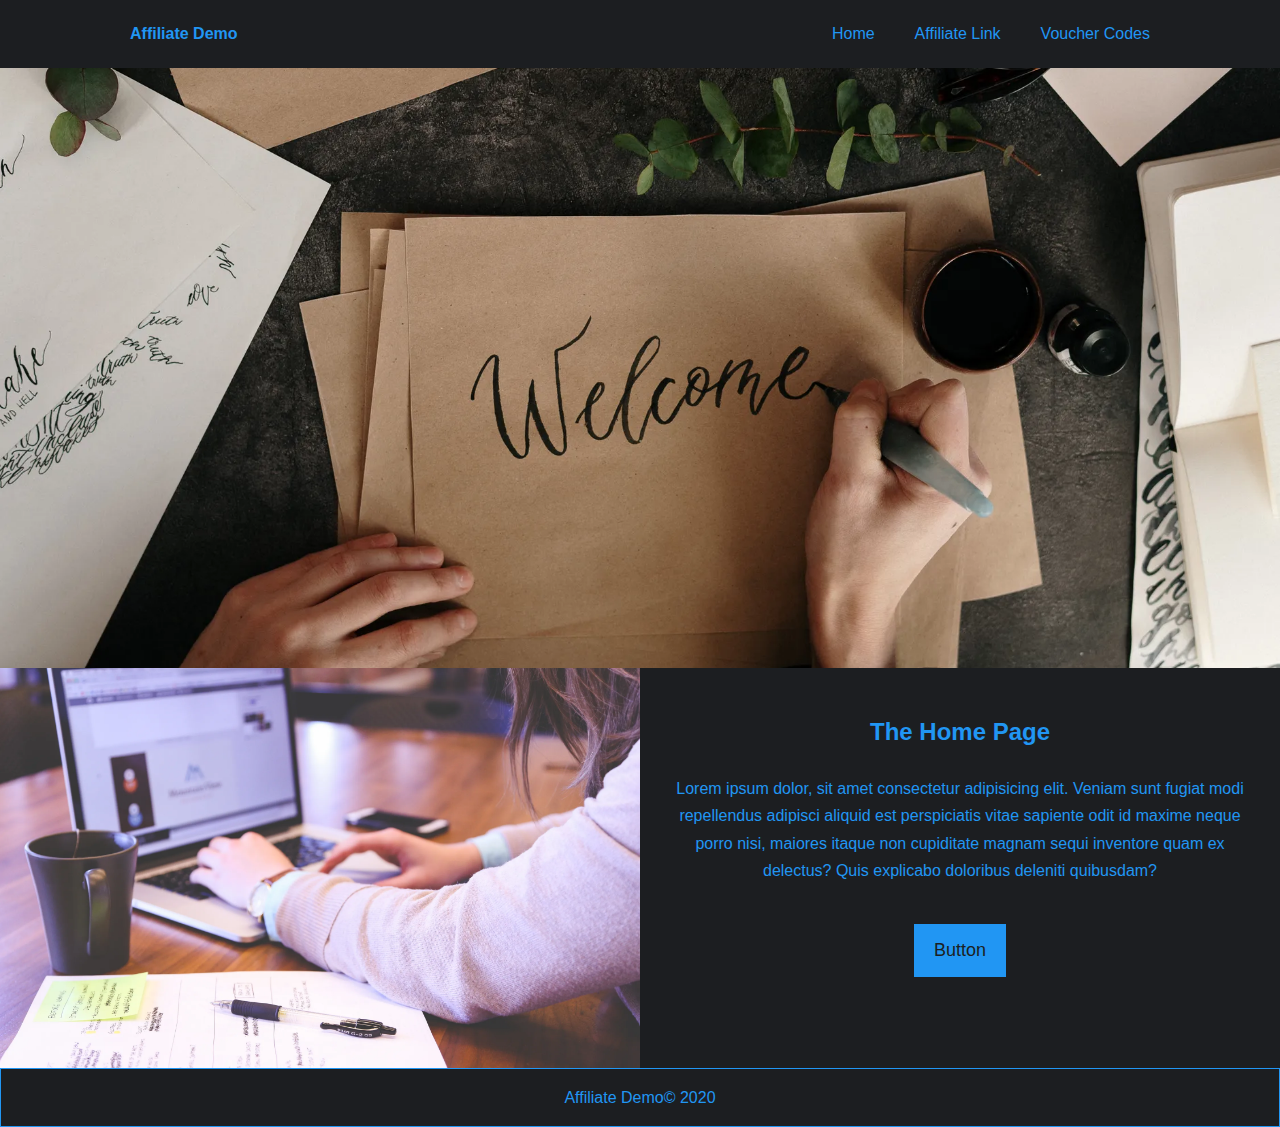
<file: index.html>
<!DOCTYPE html>
<html lang="en">
<head>
    <meta charset="UTF-8">
    <meta name="viewport" content="width=device-width, initial-scale=1.0">
    <link rel="stylesheet" href="./CSS/style.css">
    <title>Affiliate Demo</title>
</head>
<body>
    <header>
    <nav id="navbar">
        <div class="container">
        <a href="index.html"><strong id="navbar-title">Affiliate Demo</strong></a>
                <ul>
                    <li class="navbar-list-items" id="home"><a href="index.html">Home</a></li>
                    <li class="navbar-list-items" id="affiliate"><a href="affiliate.html">Affiliate Link</a></li>
                    <li class="navbar-list-items" id="voucher"><a href="voucher.html">Voucher Codes</a></li>
                </ul>
        </div>
    </nav>
        <div id="home-page"></div>
    </header>
    <section id="home-info">
        <div class="info-img-home"></div>
        <div class="info-content">
          <h2>The Home Page</h2>
          <p>Lorem ipsum dolor, sit amet consectetur adipisicing elit.
            Veniam sunt fugiat modi repellendus adipisci aliquid est perspiciatis vitae sapiente odit id maxime neque porro nisi, maiores itaque non cupiditate magnam sequi inventore quam ex delectus?
            Quis explicabo doloribus deleniti quibusdam?</p>
        <a href="#" class="btn btn-light">Button</a>
      </div>
    </section>
<footer id="main-footer">
    <p>Affiliate Demo&copy; 2020</p>
</footer>
    <script>
     if (window.location.search.includes('Aff=uSnoop')) {
            document.cookie = 'Aff=uSnoop';
            console.log('Found Aff=uSnoop');
     };
     if (decodeURIComponent(document.cookie).split(';').includes("Aff=uSnoop")) {
        console.log('Running segment tag');
     };
    </script>
</body>
</html>
</file>
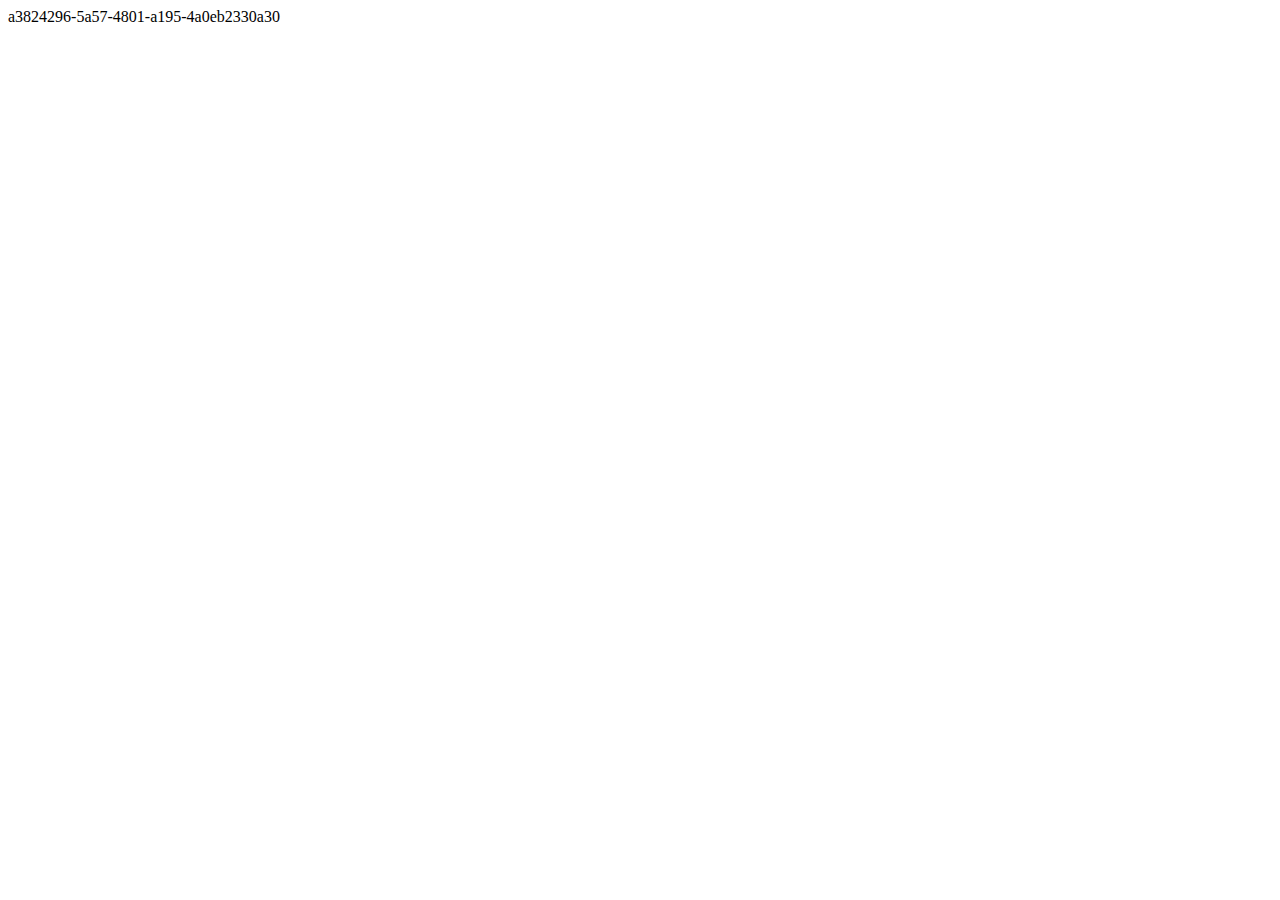
<file: a3824296-5a57-4801-a195-4a0eb2330a30.html>
<!DOCTYPE html>
<html lang="en">

<head>
    <meta charset="UTF-8">
    <meta name="viewport" content="width=#, initial-scale=1.0">
    <title>Document</title>
</head>

<body>
    a3824296-5a57-4801-a195-4a0eb2330a30
</body>

</html>
</file>
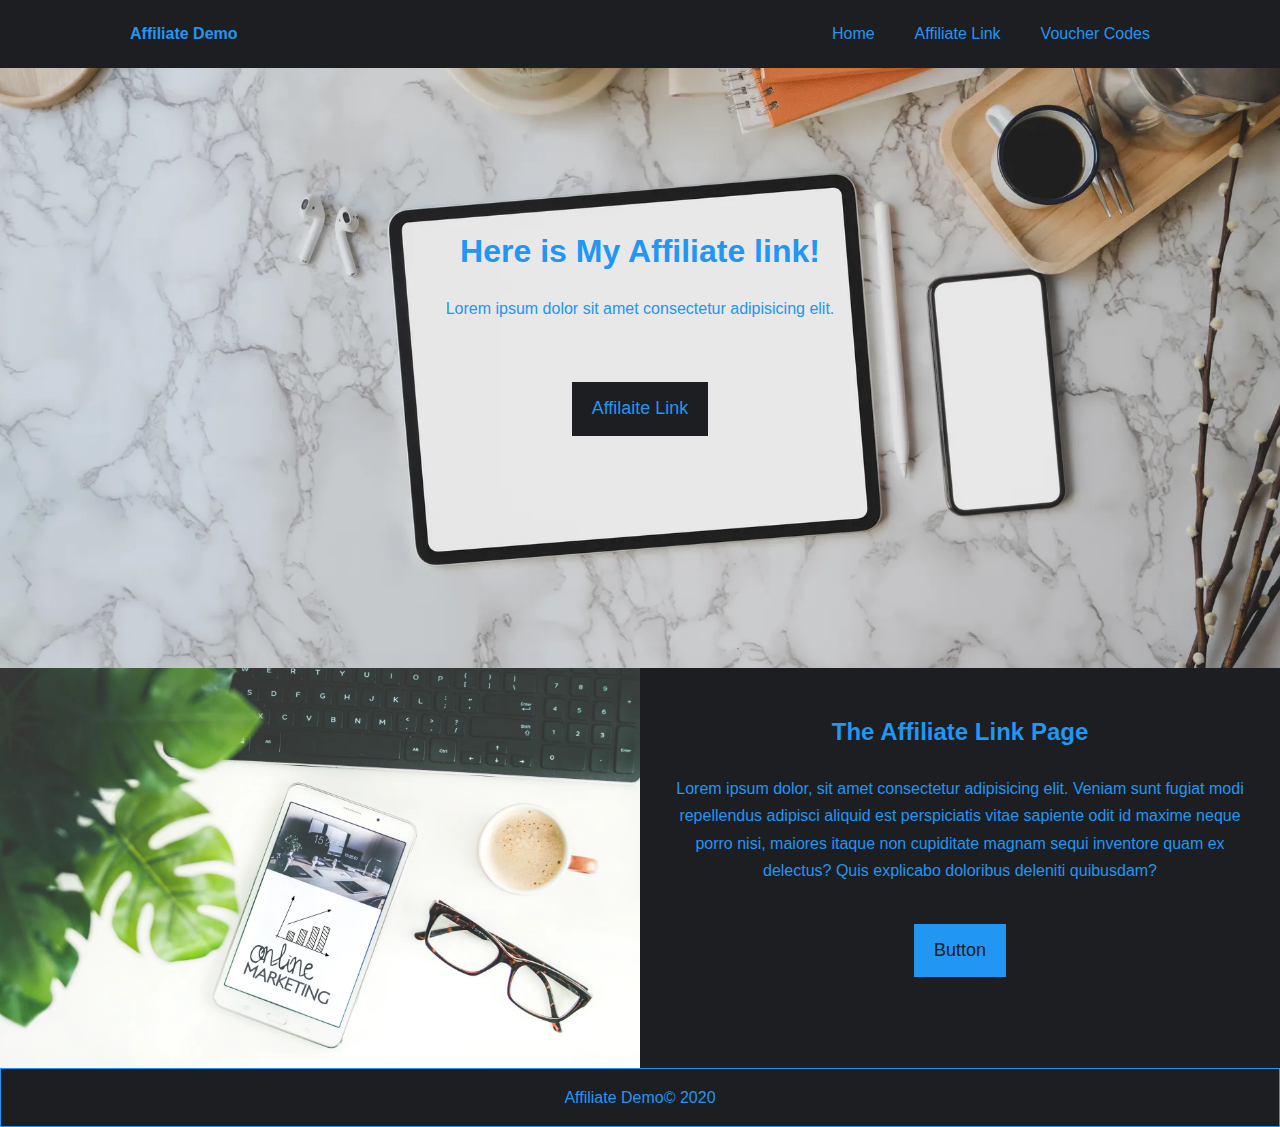
<file: affiliate.html>
<!DOCTYPE html>
<html lang="en">
<head>
    <meta charset="UTF-8">
    <meta name="viewport" content="width=device-width, initial-scale=1.0">
    <meta name="OMG-Verify-V1" content="a3824296-5a57-4801-a195-4a0eb2330a30" />
    <link rel="stylesheet" href="./CSS/style.css">
    <title>Affiliate Demo</title>
</head>
<body>
    <header>
    <nav id="navbar">
        <div class="container">
            <a href="index.html"><strong id="navbar-title">Affiliate Demo</strong></a>
                <ul>
                    <li class="navbar-list-items" id="home"><a href="index.html">Home</a></li>
                    <li class="navbar-list-items" id="affiliate"><a href="affiliate.html">Affiliate Link</a></li>
                    <li class="navbar-list-items" id="voucher"><a href="voucher.html">Voucher Codes</a></li>
                </ul>
        </div>
    </nav>
    <div id="affiliate-link">
        <div class="container">
            <div class="affiliate-link-content">
                <h1 class="text-primary">Here is My Affiliate link!</h1>
                <p class="lead">Lorem ipsum dolor sit amet consectetur adipisicing elit.</p>
                <a href="#myaffilaitelink.com" class="btn">Affilaite Link</a>
            </div>
        </div>
    </div>
</header>
<section id="home-info">
    <div class="info-img-affiliate"></div>
    <div class="info-content">
      <h2>The Affiliate Link Page</h2>
      <p>Lorem ipsum dolor, sit amet consectetur adipisicing elit.
        Veniam sunt fugiat modi repellendus adipisci aliquid est perspiciatis vitae sapiente odit id maxime neque porro nisi, maiores itaque non cupiditate magnam sequi inventore quam ex delectus?
        Quis explicabo doloribus deleniti quibusdam?</p>
    <a href="#" class="btn btn-light">Button</a>
  </div>
</section>
  <div class="clr"></div>
<footer id="main-footer">
    <p>Affiliate Demo&copy; 2020</p>
</footer>
</body>
</html>
</file>
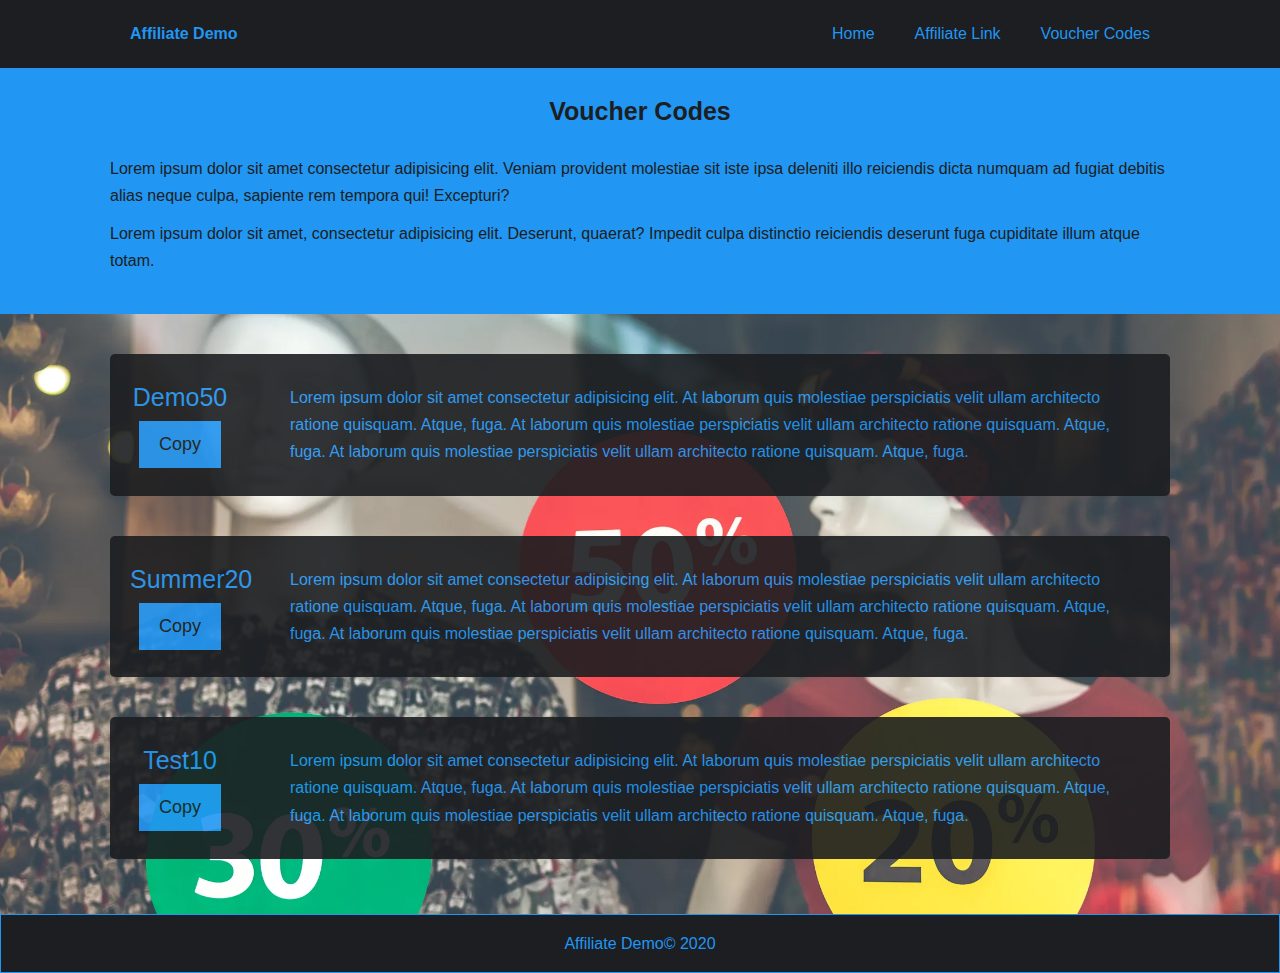
<file: voucher.html>
<!DOCTYPE html>
<html lang="en">
<head>
    <meta charset="UTF-8">
    <meta name="viewport" content="width=device-width, initial-scale=1.0">
    <link rel="stylesheet" href="./CSS/style.css">
    <title>Affiliate Demo</title>
</head>
<body>
    <header>
    <nav id="navbar">
        <div class="container">
        <a href="index.html"><strong id="navbar-title">Affiliate Demo</strong></a>
                <ul>
                    <li class="navbar-list-items" id="home"><a href="index.html">Home</a></li>
                    <li class="navbar-list-items" id="affiliate"><a href="affiliate.html">Affiliate Link</a></li>
                    <li class="navbar-list-items" id="voucher"><a href="voucher.html">Voucher Codes</a></li>
                </ul>
        </div>
    </nav>
</header>
<section id="voucher-top" class="py-3 bg-light">
        <div class="container">
          <div class="info">
              <h1 class="l-heading">Voucher Codes</h1>
              <p>Lorem ipsum dolor sit amet consectetur adipisicing elit. 
                Veniam provident molestiae sit iste ipsa deleniti illo
                reiciendis dicta numquam ad fugiat debitis alias neque culpa,
                sapiente rem tempora qui! Excepturi?
              </p>
                <p>Lorem ipsum dolor sit amet, consectetur adipisicing elit.
                    Deserunt, quaerat? Impedit culpa distinctio reiciendis
                    deserunt fuga cupiditate illum atque totam.
                </p>
          </div>
        </div>
</section>
<div class="clr"></div>

<section id="voucher-main" class="py-2">
    <div class="container">
        <div class="voucher bg-primary">
            <box class="voucher-code l-heading" id= "voucher-code-1">
                <p class ="code-1">Demo50</p>
                 <button type="button" id="copy-btn-1" class="btn btn-light">Copy</button>
            </box>
            <p class ="voucher-text">Lorem ipsum dolor sit amet consectetur adipisicing elit. 
            At laborum quis molestiae perspiciatis velit ullam architecto ratione quisquam. Atque, fuga.
            At laborum quis molestiae perspiciatis velit ullam architecto ratione quisquam. Atque, fuga.
            At laborum quis molestiae perspiciatis velit ullam architecto ratione quisquam. Atque, fuga.</p>
        </div>
        <div class="voucher bg-primary">
            <box class="voucher-code l-heading" id= "voucher-code-2">
                 <p class ="code-2">Summer20</p>
                 <button type="button" id="copy-btn-2" class="btn btn-light">Copy</button>
            </box>
            <p class ="voucher-text">Lorem ipsum dolor sit amet consectetur adipisicing elit. 
            At laborum quis molestiae perspiciatis velit ullam architecto ratione quisquam. Atque, fuga.
            At laborum quis molestiae perspiciatis velit ullam architecto ratione quisquam. Atque, fuga.
            At laborum quis molestiae perspiciatis velit ullam architecto ratione quisquam. Atque, fuga.</p>
        </div>

        <div class="voucher bg-primary">
            <box class="voucher-code l-heading" id= "voucher-code-3">
                <p class ="code-3">Test10</p>
                 <button type="button" id="copy-btn-3" class="btn btn-light">Copy</button>
            </box>
            <p class ="voucher-text">Lorem ipsum dolor sit amet consectetur adipisicing elit. 
            At laborum quis molestiae perspiciatis velit ullam architecto ratione quisquam. Atque, fuga.
            At laborum quis molestiae perspiciatis velit ullam architecto ratione quisquam. Atque, fuga.
            At laborum quis molestiae perspiciatis velit ullam architecto ratione quisquam. Atque, fuga.</p>
        </div>
    </div>


</section>
<footer id="main-footer">
    <p>Affiliate Demo&copy; 2020</p>
</footer>
</body>
<script src="./app-voucher.js"></script>
</html>
</file>
<file: CSS/style.css>
/* Reset */
* {
  margin: 0;
  padding:0;
  box-sizing: border-box;
}


/* Main Styling */
html,body {
  font-family: 'Segoe UI', Tahoma, Geneva, Verdana, sans-serif;
  line-height: 1.7em;
}

a {
  color: #333;
  text-decoration: none;
}

h1, h2, h3 {
  padding-bottom: 20px;
}

p {
  margin: 10px 0;
}

/* Utility */

.container {
  margin: auto;
  max-width: 1100px;
  overflow: auto;
  padding: 0 20px;
}

img {
  border-style: none;
  box-sizing: content-box;
  max-width: 100%;
}

.bg-light{
  color: #1c1e21;
  background: #2196f3;
}

.btn {
  display: inline-block;
  font-size: 18px;
  color: #2196f3;
  background: #1c1e21;
  padding: 13px 20px;
  border: none;
  cursor: pointer;
  font-weight: 500
}


.btn-light{
  background: #2196f3;
  color: #1c1e21;
}

.btn:hover{
  background: #2196f3;
  color: #1c1e21;
}

.btn-light:hover{
  background: white;
  color: #2196f3;
}

.clr{
  clear: both;
}

.py-1 { padding: 10px 0;}
.py-2 { padding: 20px 0;}
.py-3 { padding: 30px 0;}

.l-heading {
text-align: center;
font-size: 25px;
}

.bg-primary{
  background: #1c1e21;
}

/* Navbar */
#navbar {
    background: #1c1e21;
    color: #2196f3;
    overflow: auto;
  }
  
  #navbar a {
    color: #2196f3;
  }
    
  #navbar ul {
    list-style: none;
    float: right;
  }
  
  #navbar ul li {
    float: left;
  }
  
  #navbar ul li a {
    display: block;
    padding: 20px;
    text-align: center;
    font-weight: 500;
  }
  
  #navbar ul li a:hover, 
  #navbar ul li a.current {
    background: #2196f3;
    color: #1c1e21;
  }

.navbar-logo {
    width:2em;
    height:3em;
    float: left;
    margin-top: auto;
    padding: 10px;
}

#navbar-title{
    width: 130px;
    height:3em;
    padding: 10px;
    margin: 10px;
    float: left;
  }

  #navbar-title:hover{
    background: #2196f3;
    color: #1c1e21;
  }

/* Showcase Link */

#affiliate-link {
    background: url(../img/ipad.jpg) no-repeat 
    center center/cover;
    height: 600px;
    background-color:#1c1e21;
}

#affiliate-link .affiliate-link-content {
    color: #2196f3;
    text-align: center;
    padding-top: 170px;
}

#affiliate-link .affiliate-link-content a{
  margin-top: 50px;
}

/* Home Page Image */
#home-page{
  background: url(../img/welcome.jpg) no-repeat 
  center center/cover;
  height: 600px;
  background-color:#1c1e21 ;
}

/* Home Info */

#home-info {
  height: 400px;
}

#home-info .info-img-home{
  float: left;
  width: 50%;
  background: url('../img/work.jpg') no-repeat 
  center center/cover;;
  min-height: 100%;
}

#home-info .info-img-affiliate{
  float: left;
  width: 50%;
  background: url('../img/onlineMarketing.jpg') no-repeat 
  center center/cover;;
  min-height: 100%;
}

#home-info .info-content {
  float: right;
  width: 50%;
  height: 100%;
  text-align: center;
  padding: 50px 30px;
  overflow: hidden;
}

#home-info .info-content p {
  padding-bottom: 30px;
}

section{
  color: #2196f3;
  background-color:#1c1e21;
}

/* Affiliate Banner */

.bottom-banner{
  background: url(../img/huts.jpeg) no-repeat 
  center center/cover;
  height: 200px;
  display: block;
  border: #2196f3 10px solid;
  color: #1c1e21;
  font-weight: 500;
  text-align: center;
  font-size: 40px;
}

.bottom-banner p{
  color: yellow;
  font-weight: 500;
  text-align: center;
  font-size: 40px;
}

/* Voucher Page */

#voucher-main {
  height: 600px;
  background: url("../img/percentage.jpg") no-repeat center center/cover;
  padding-top: 40px;
}


#voucher-main .voucher {
  padding: 20px;
  margin-bottom: 40px;
  border-radius: 5px;
  opacity: 0.9;
}

#voucher-main .voucher-code {
    width: 100px;
    float: left;
    margin-right: 60px;
    border-radius: 50%;
    text-align: center;
}


/* Footer */

#main-footer{
  text-align: center;
  background: #1c1e21;
  color: #2196f3;
  padding: 5px;
  border: 1px solid #2196f3 ;
}
</file>
